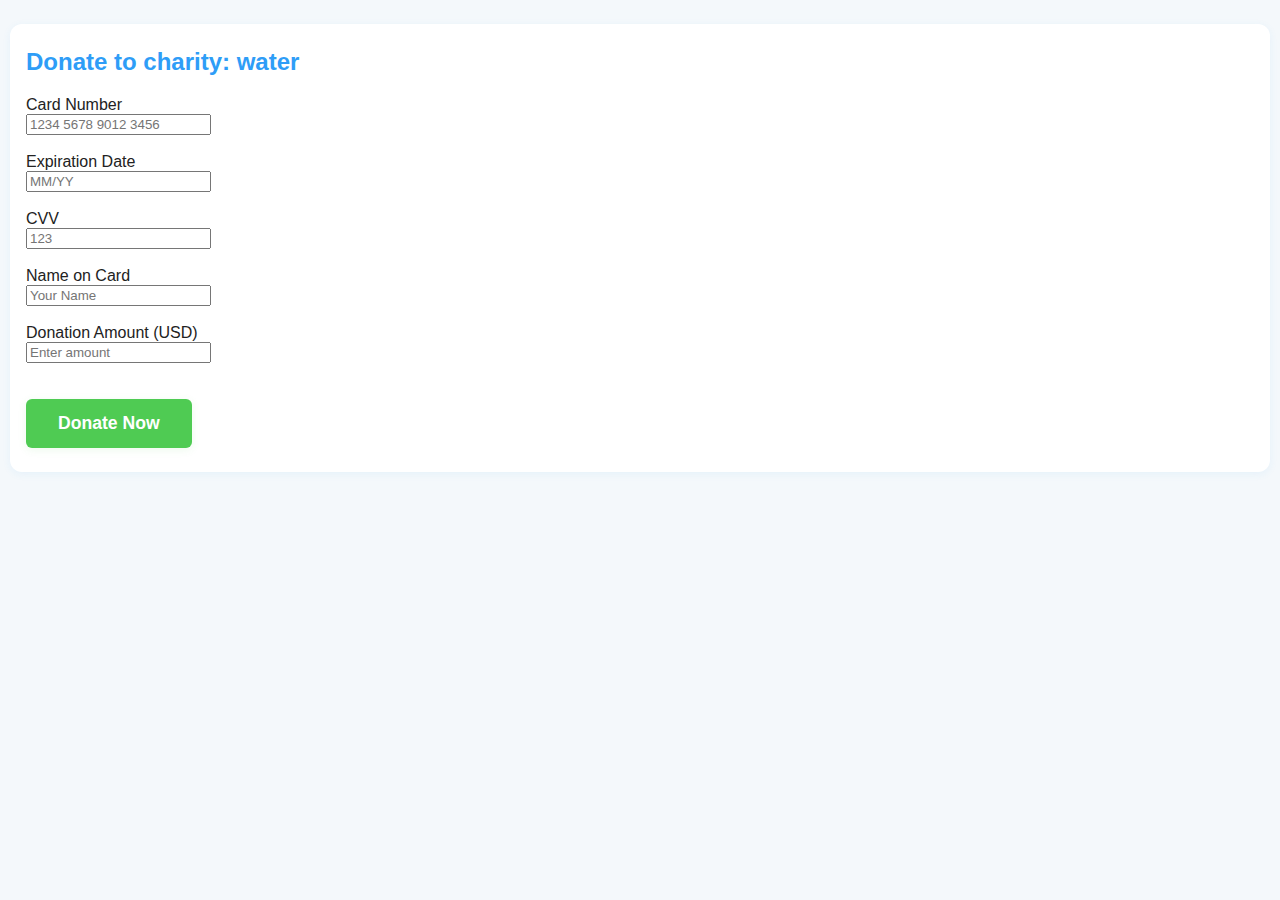
<file: donate.html>
<!DOCTYPE html>
<html lang="en">
<head>
  <meta charset="UTF-8">
  <meta name="viewport" content="width=device-width, initial-scale=1.0">
  <title>Donate to charity: water</title>
  <link rel="stylesheet" href="styles.css">
</head>
<body>
  <!-- Donation Form Section -->
  <section class="donation-section">
    <h2>Donate to charity: water</h2>
    <form>
      <!-- Card Number Field -->
      <label for="card-number">Card Number</label><br>
      <input type="text" id="card-number" name="card-number" placeholder="1234 5678 9012 3456"><br><br>
      <!-- Expiration Date Field -->
      <label for="exp-date">Expiration Date</label><br>
      <input type="text" id="exp-date" name="exp-date" placeholder="MM/YY"><br><br>
      <!-- CVV Field -->
      <label for="cvv">CVV</label><br>
      <input type="text" id="cvv" name="cvv" placeholder="123"><br><br>
      <!-- Name on Card Field -->
      <label for="name">Name on Card</label><br>
      <input type="text" id="name" name="name" placeholder="Your Name"><br><br>
      <!-- Donation Amount Field -->
      <label for="amount">Donation Amount (USD)</label><br>
      <input type="number" id="amount" name="amount" min="1" placeholder="Enter amount"><br><br>
      <!-- Submit Button -->
      <button type="submit" class="donate-button">Donate Now</button>
    </form>
  </section>
</body>
</html>
</file>
<file: styles.css>
/* charity: water Brand Colors & Fonts

Primary Colors:
- Yellow:     #FFC907
- Blue:       #2E9DF7

Secondary Colors:
- Light Blue: #8BD1CB
- Green:      #4FCB53
- Orange:     #FF902A
- Red:        #F5402C
- Dark Green: #159A48
- Pink:       #F16061

Fonts:
- Proxima Nova
- Avenir

*/

/* Use the main brand fonts for the whole page */
body {
  background-color: #f4f8fb; /* Soft light blue for a fresh look */
  font-family: 'Avenir', 'Proxima Nova', Arial, sans-serif;
  margin: 0;
  padding: 0;
  color: #222;
}

/* Section styles */
section {
  background: #fff;
  border-radius: 12px;
  box-shadow: 0 2px 8px rgba(46, 157, 247, 0.07); /* Use primary blue for shadow */
  margin: 24px 10px;
  padding: 24px 16px;
}

/* Hero Section Styles */
.hero {
  position: relative;
  background-image: url('https://images.unsplash.com/photo-1506744038136-46273834b3fb?auto=format&fit=crop&w=1500&q=80');
  background-size: cover;
  background-position: center;
  background-repeat: no-repeat;
  color: #fff;
  text-align: center;
  padding: 60px 20px;
  border-radius: 0 0 16px 16px;
  background-blend-mode: darken;
  background-color: rgba(46, 157, 247, 0.45); /* Primary blue overlay */
  font-family: 'Avenir', 'Proxima Nova', Arial, sans-serif;
}

/* Make the headline bold and modern */
.hero h1 {
  font-size: 2.5em;
  font-weight: bold;
  letter-spacing: 1px;
  margin-bottom: 15px;
  text-shadow: 0 2px 8px rgba(0,0,0,0.15);
  font-family: 'Avenir', 'Proxima Nova', Arial, sans-serif;
}

/* Style the subheadline */
.hero p {
  font-size: 1.2em;
  margin-top: 0;
  text-shadow: 0 1px 4px rgba(0,0,0,0.12);
  font-family: 'Avenir', 'Proxima Nova', Arial, sans-serif;
}

/* Story Section Styles */
.story {
  background-color: #8BD1CB; /* Secondary Light Blue */
  color: #222;
  text-align: center;
  padding: 30px 20px;
  font-family: 'Avenir', 'Proxima Nova', Arial, sans-serif;
}

/* Add accent color to section headings */
h2 {
  color: #2E9DF7; /* Primary blue */
  margin-top: 0;
  font-weight: bold;
  font-family: 'Avenir', 'Proxima Nova', Arial, sans-serif;
}

/* Call-to-Action Section Styles */
.call-to-action {
  background-color: #FFC907; /* Primary Yellow */
  color: #222;
  text-align: center;
  padding: 30px 20px;
  font-family: 'Avenir', 'Proxima Nova', Arial, sans-serif;
}

/* Style the impact story image */
.impact-image {
  width: 100%;
  max-width: 320px;
  border-radius: 10px;
  margin-bottom: 16px;
  box-shadow: 0 2px 8px rgba(46, 157, 247, 0.10); /* Primary blue for shadow */
}

/* Donate Button Styles */
.donate-button {
  display: inline-block;
  background-color: #4FCB53; /* Green */
  color: #fff;
  padding: 14px 32px;
  text-decoration: none;
  border-radius: 6px;
  font-weight: bold;
  font-size: 1.1em;
  margin-top: 18px;
  box-shadow: 0 2px 8px rgba(79, 203, 83, 0.10); /* Green for shadow */
  transition: background 0.3s, transform 0.2s;
  border: none;
  cursor: pointer;
  font-family: 'Avenir', 'Proxima Nova', Arial, sans-serif;
}

/* Change button color when hovered */
.donate-button:hover {
  background-color: #159A48; /* Dark Green */
  transform: translateY(-2px) scale(1.04);
}

/* Add some spacing between sections */
section {
  margin-bottom: 20px;
}

/* Navbar styles */
.navbar {
  display: flex;
  justify-content: space-between;
  align-items: center;
}

/* Logo image in the top left */
.logo {
  height: 30px;
}

/* Navigation links */
.nav-links {
  list-style: none;
  display: flex;
  gap: 2rem;
  margin: 0;
  padding: 0;
}

.nav-links a {
  color: #fff; /* White for contrast on blue background */
  text-decoration: none;
  font-weight: 600;
  font-family: 'Avenir', 'Proxima Nova', Arial, sans-serif;
}

/* Right side of navbar */
.nav-right {
  display: flex;
  align-items: center;
  gap: 1rem;
}

.signin {
  color: #fff;
  text-decoration: none;
  font-weight: 600;
  font-family: 'Avenir', 'Proxima Nova', Arial, sans-serif;
}

/* Give button uses primary yellow */
.give-button {
  background-color: #FFC907; /* Primary Yellow */
  color: #222;
  padding: 0.5rem 1rem;
  border-radius: 20px;
  text-decoration: none;
  font-weight: bold;
  font-family: 'Avenir', 'Proxima Nova', Arial, sans-serif;
}

/* Hero text styles */
.hero-text {
  text-align: center;
  margin-top: 6rem;
}

/* Large headline in hero */
.hero-text h1 {
  font-size: 3rem;
  font-weight: 800;
  font-family: 'Avenir', 'Proxima Nova', Arial, sans-serif;
}

/* Highlighted text uses brand colors */
.highlight-yellow {
  color: #FFC907; /* Primary Yellow */
}

.highlight-blue {
  color: #2E9DF7; /* Primary Blue */
}

/* Callout box in hero */
.callout {
  background-color: #fff;
  color: #222;
  display: inline-block;
  padding: 1rem;
  margin-top: 1rem;
  font-size: 1.2rem;
  border-radius: 10px;
  font-weight: 400;
  font-family: 'Avenir', 'Proxima Nova', Arial, sans-serif;
}

.bold {
  font-weight: 700;
}

/* Stats section in hero */
.stats {
  margin-top: 2rem;
  text-align: left;
  padding-left: 2rem;
  font-size: 1rem;
  font-family: 'Avenir', 'Proxima Nova', Arial, sans-serif;
}

.stats .dollar {
  color: #FFC907; /* Primary Yellow */
  font-weight: bold;
}

/* Call-to-action box in hero */
.cta-box {
  background-color: #FFC907; /* Primary Yellow */
  color: #2E9DF7; /* Primary Blue */
  padding: 1rem;
  width: fit-content;
  margin: 2rem auto 0 auto;
  border-radius: 10px;
  font-weight: bold;
  font-size: 1rem;
  text-align: center;
  font-family: 'Avenir', 'Proxima Nova', Arial, sans-serif;
}

.cta-box .sub {
  font-weight: 400;
}

/* 
  Media Queries for Responsive Design
  These help the website look good on phones and computers.
*/
@media (max-width: 600px) {
  .hero {
    padding: 32px 8px;
    font-size: 1em;
  }
  .hero h1 {
    font-size: 1.4em;
  }
  .hero p {
    font-size: 1em;
  }
  .story,
  .call-to-action,
  .donation-section {
    padding: 14px 8px;
  }
  .impact-content {
    display: block;
    text-align: center;
  }
  .impact-image {
    width: 90%;
    max-width: 220px;
  }
}

@media (min-width: 601px) {
  .impact-content {
    display: flex;
    align-items: center;
    justify-content: center;
    gap: 28px;
    text-align: left;
    max-width: 800px;
    margin: 0 auto;
  }
  .impact-image {
    width: 300px;
  }
}
  font-size: 1rem;
}

.stats .dollar {
  color: #FFD600;
  font-weight: bold;
}

.cta-box {
  background-color: #FFD600;
  color: #0E76BD;
  padding: 1rem;
  width: fit-content;
  margin: 2rem auto 0 auto;
  border-radius: 10px;
  font-weight: bold;
  font-size: 1rem;
  text-align: center;
}

.cta-box .sub {
  font-weight: 400;
}
</file>
